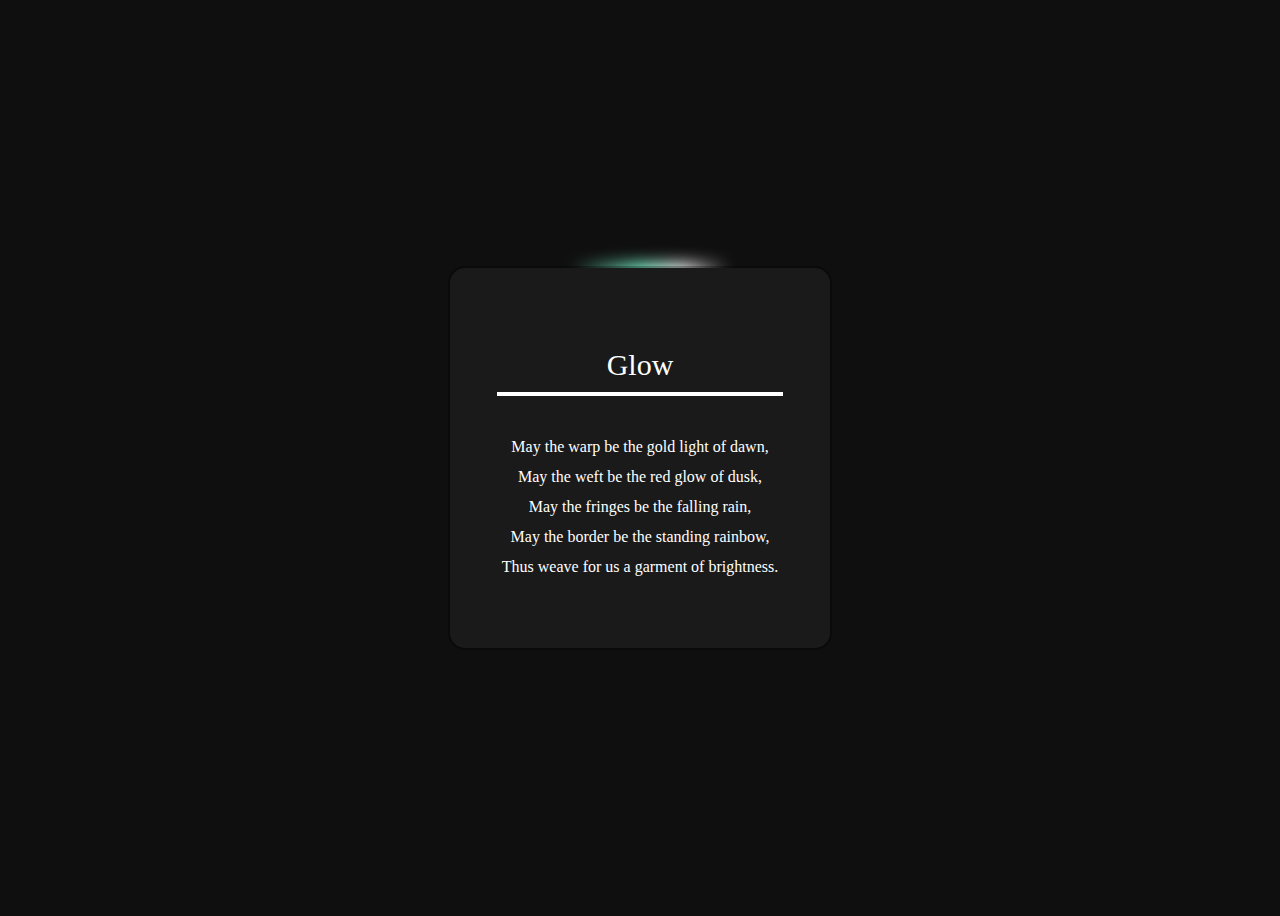
<file: index.html>
<!DOCTYPE html>
<html lang="en">
<head>
    <meta charset="UTF-8">
    <meta name="viewport" content="width=device-width, initial-scale=1.0">
    <title>Document</title>
    <link rel="stylesheet" href="glow.css">
</head>

<body>
    
    <div id="main_card">

        <div id="inner_card">
    
            <div id="glow_div">

            </div>

        </div>



        <div id="con_card">
            
            <h1>Glow</h1>
            <p>
                May the warp be the gold light of dawn,
                <br>
                May the weft be the red glow of dusk,
                <br>
                May the fringes be the falling rain,
                <br>
                May the border be the standing rainbow,
                <br>
                Thus weave for us a garment of brightness.
            </p>
        </div>


    </div>

    <script src="glow.js"></script>
</body>

</html>
</file>
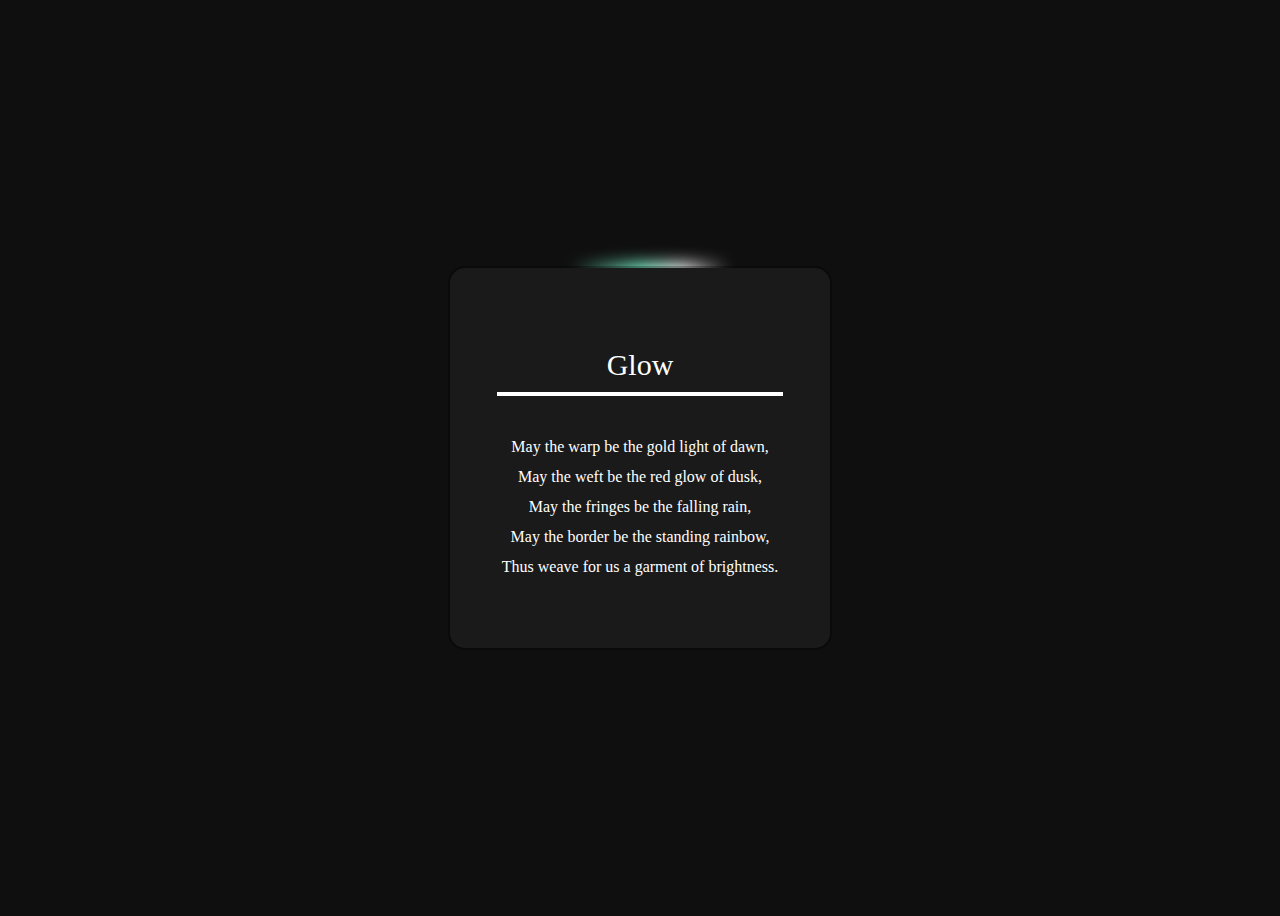
<file: glow.html>
<!DOCTYPE html>
<html lang="en">
<head>
    <meta charset="UTF-8">
    <meta name="viewport" content="width=device-width, initial-scale=1.0">
    <title>Document</title>
    <link rel="stylesheet" href="glow.css">
</head>

<body>
    
    <div id="main_card">

        <div id="inner_card">
    
            <div id="glow_div">

            </div>

        </div>



        <div id="con_card">
            
            <h1>Glow</h1>
            <p>
                May the warp be the gold light of dawn,
                <br>
                May the weft be the red glow of dusk,
                <br>
                May the fringes be the falling rain,
                <br>
                May the border be the standing rainbow,
                <br>
                Thus weave for us a garment of brightness.
            </p>
        </div>


    </div>

    <script src="glow.js"></script>
</body>

</html>
</file>
<file: glow.css>
body{
    display: grid;
    place-items: center;
    min-height: 100vh;
    background: hsl(0 0% 6%);
}

#main_card{
    display: flex;
    flex-wrap: wrap;
    justify-content: center;
    align-items: center;
}

@layer card {

    #inner_card{
        --alpha: 0.15;
        display: flex;
        flex-wrap: wrap;
        justify-content: center;
        align-items: center;
        height: 390px;
        width: 390px;
        position: relative;
        filter: blur(.5rem);
        overflow: hidden;
        border-radius: 18px;
    }
    
     /*#inner_card::before{
        --alpha: 1;
        content: "";
        position:absolute;
        inset: 0;
        mask:     
            linear-gradient(white, white) 50% 0 / 100% 2px no-repeat,
            linear-gradient(white, white) 50% 100% / 100% 2px no-repeat,
            linear-gradient(white, white) 0 50% / 2px 100% no-repeat,
            linear-gradient(white, white) 100% 50% / 2px 100% no-repeat;
        overflow: hidden;
    }

    #inner_card, #inner_card::before{
       background: radial-gradient(
            circle at calc(var(--x) * 1px) calc(var(--y) * 1px),
            white, rgb(83, 207, 143), 
            transparent 100px
        );
        background-attachment: fixed;
    }*/

    #glow_div{
        width: 150%;
        height: 150%;
        display: flex;
        position: absolute;
        border-radius: 200px;
        background-image: conic-gradient(aquamarine, white, rgba(38, 0, 0, 0) 25deg, rgba(0, 0, 0, 0) 340deg, aquamarine);
    }

    
    #con_card{
        position: absolute;
        flex-direction: column;
        display: flex;
        height: 380px;
        width: 380px;
        background-color: rgb(26, 26, 26);
        box-shadow: 0px 0px 0px 2px rgba(0,0,0,0.3);
        border-radius: 15px;
        justify-content: center;
        align-items: center;
    }

    #con_card h1{
        position: relative;
        color: white;
        font-family: 'Georgia', Times, serif;
        font-weight: 500;
        font-size: 30px;
        padding: 10px;
        width: 70%;
        border-bottom: 4px white solid;
        text-align: center;
    }

    #con_card p{
        position: relative;
        color: white;
        font-family: 'Georgia', Times, serif;
        font-weight: 300;
        font-size: 16px;
        width: 100%;
        text-align: center;
        line-height: 30px;
    }

}
</file>
